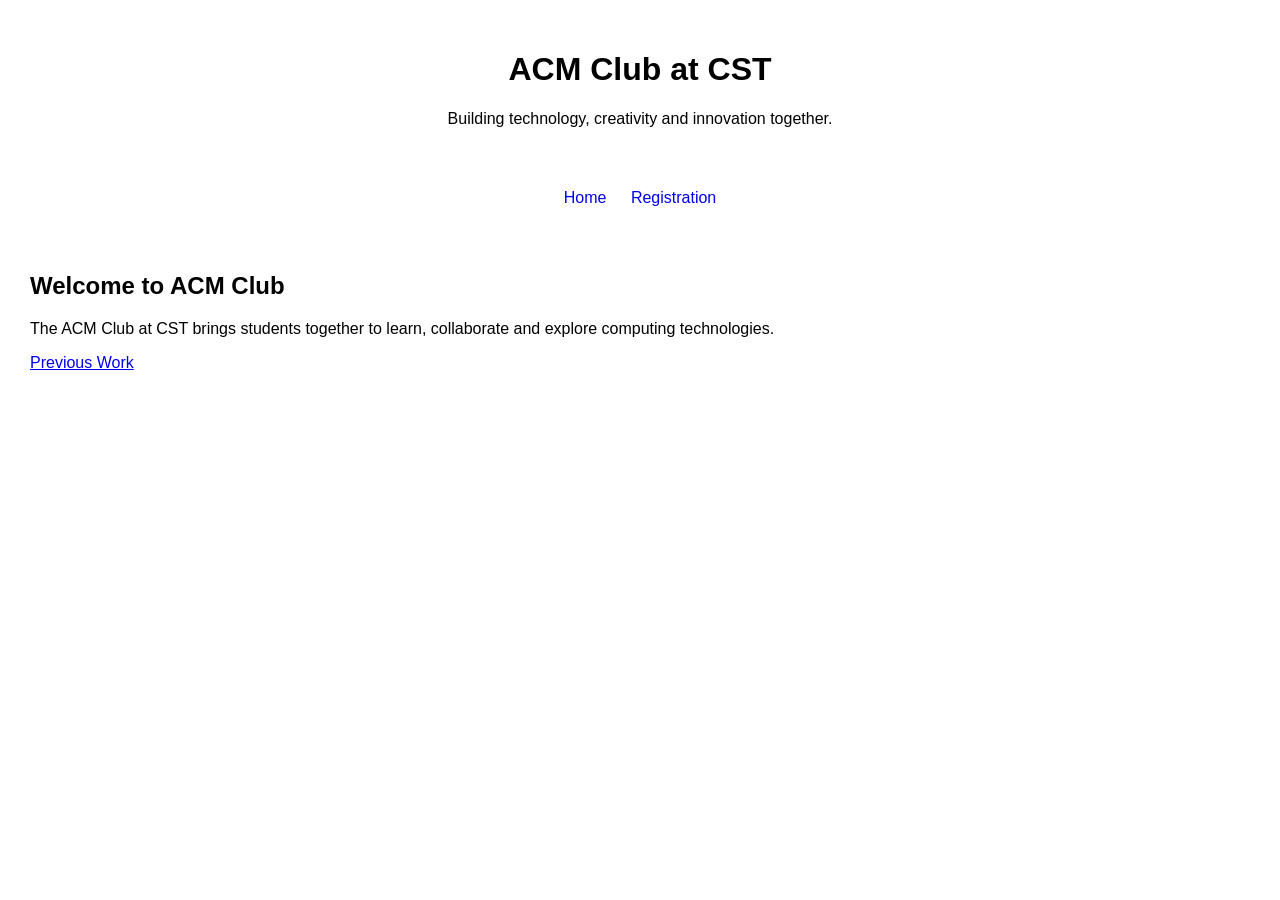
<file: index.html>
<!DOCTYPE html>
<html lang="en">
<head>
    <meta charset="UTF-8">
    <meta name="viewport" content="width=device-width, initial-scale=1.0">
    <title>ACM Club CST</title>
    <link rel="stylesheet" href="style.css">
</head>
<body>

    <header>
        <h1>ACM Club at CST</h1>
        <p>Building technology, creativity and innovation together.</p>
    </header>

    <nav>
        <a href="index.html">Home</a>
        <a href="registration.html">Registration</a>
    </nav>

    <main>
        <h2>Welcome to ACM Club</h2>
        <p>
            The ACM Club at CST brings students together to learn,
            collaborate and explore computing technologies.
        </p>
        <a href="previous-work.html">Previous Work</a>
    </main>

</body>
</html>
</file>
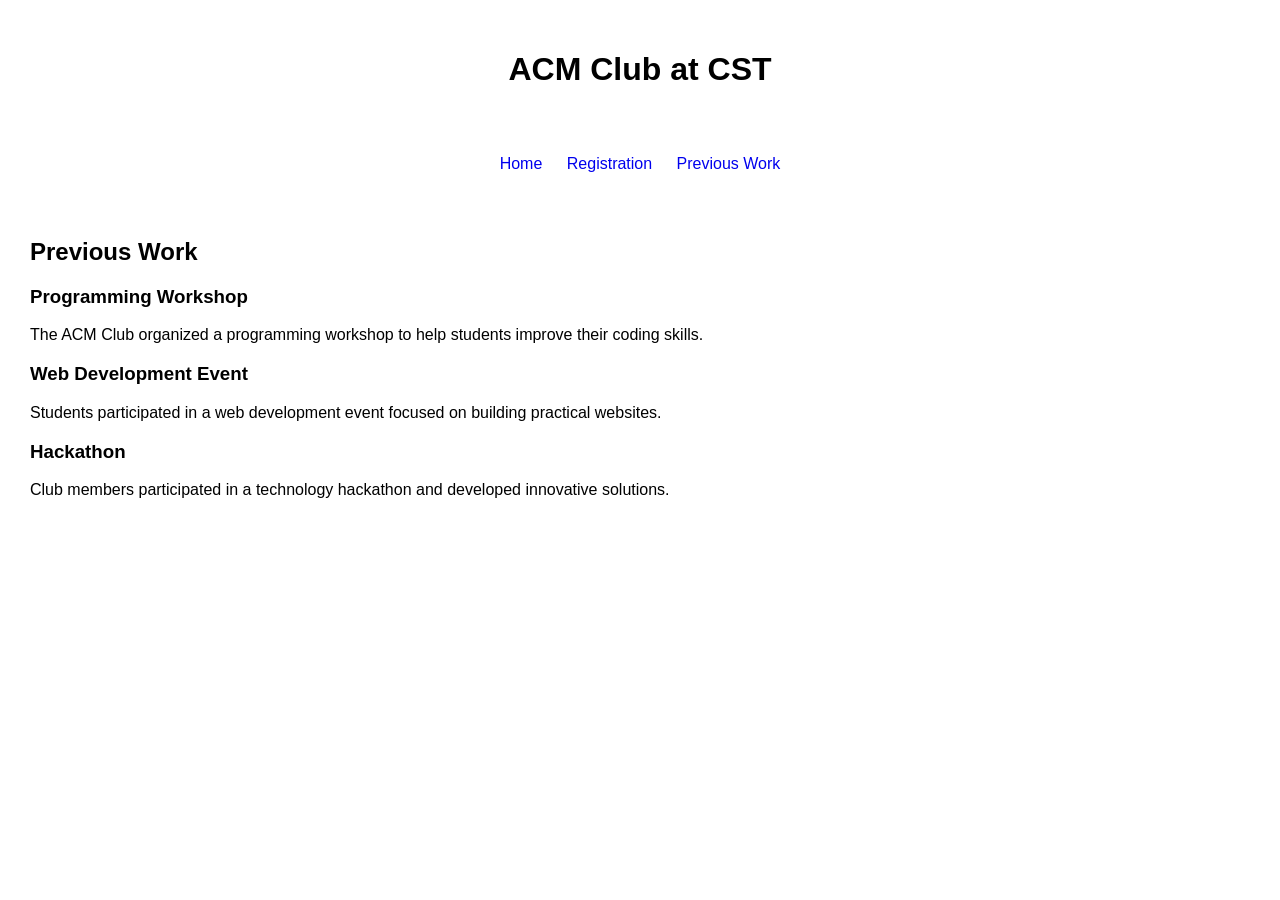
<file: previous-work.html>
<!DOCTYPE html>
<html lang="en">
<head>
    <meta charset="UTF-8">
    <meta name="viewport" content="width=device-width, initial-scale=1.0">
    <title>Previous Work - ACM Club CST</title>
    <link rel="stylesheet" href="style.css">
</head>
<body>

<header>
    <h1>ACM Club at CST</h1>
</header>

<nav>
    <a href="index.html">Home</a>
    <a href="registration.html">Registration</a>
    <a href="previous-work.html">Previous Work</a>
</nav>

<main>
    <h2>Previous Work</h2>

    <h3>Programming Workshop</h3>
    <p>
        The ACM Club organized a programming workshop
        to help students improve their coding skills.
    </p>

    <h3>Web Development Event</h3>
    <p>
        Students participated in a web development event
        focused on building practical websites.
    </p>

    <h3>Hackathon</h3>
    <p>
        Club members participated in a technology hackathon
        and developed innovative solutions.
    </p>
</main>

</body>
</html>
</file>
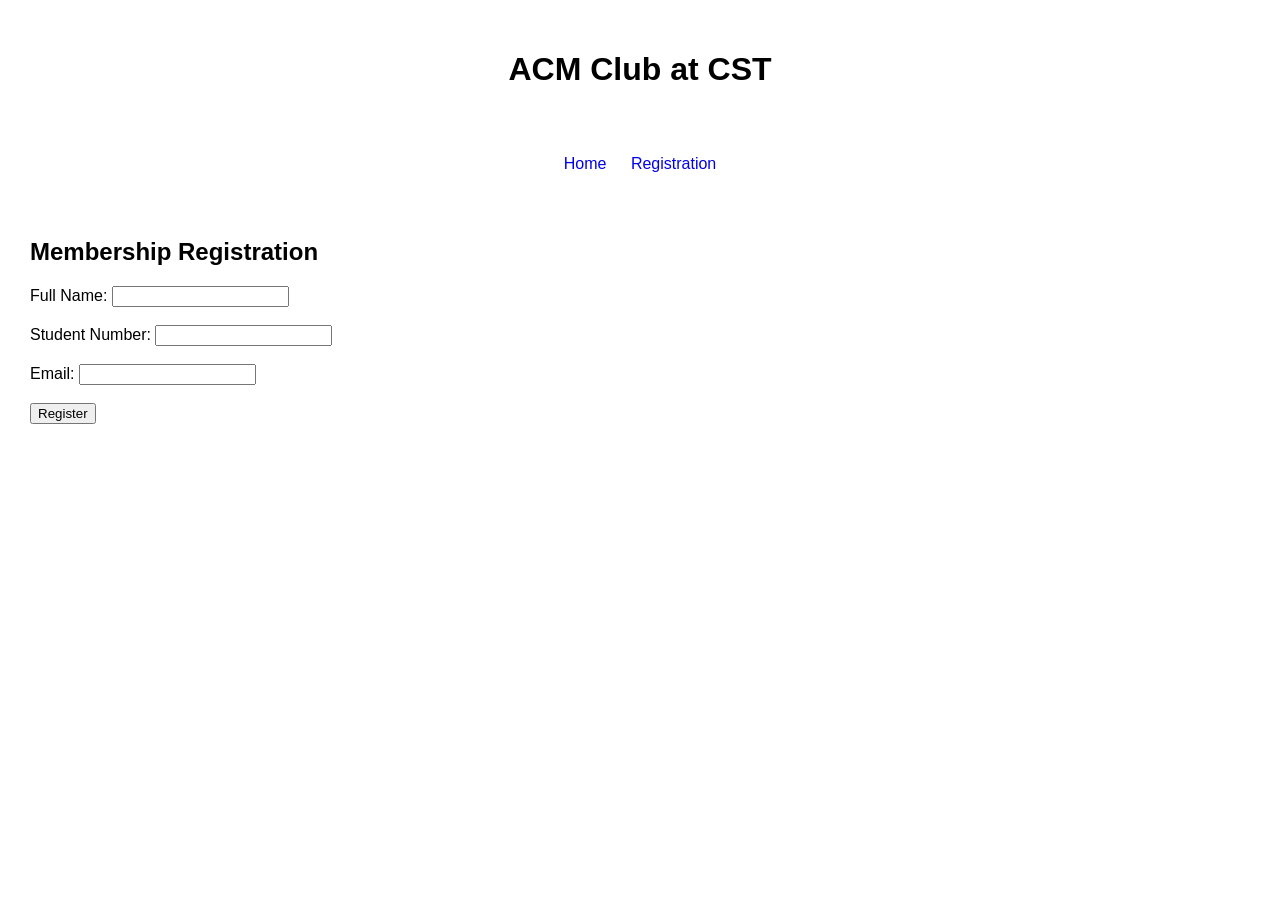
<file: registration.html>
<!DOCTYPE html>
<html lang="en">
<head>
    <meta charset="UTF-8">
    <meta name="viewport" content="width=device-width, initial-scale=1.0">
    <title>ACM Club - Registration</title>
    <link rel="stylesheet" href="style.css">
</head>
<body>

<header>
    <h1>ACM Club at CST</h1>
</header>

<nav>
    <a href="index.html">Home</a>
    <a href="registration.html">Registration</a>
</nav>

<main>
    <h2>Membership Registration</h2>

    <form>
        <label>Full Name:</label>
        <input type="text" name="name">

        <br><br>

        <label>Student Number:</label>
        <input type="text" name="student_number">

        <br><br>

        <label>Email:</label>
        <input type="email" name="email">

        <br><br>

        <button type="submit">Register</button>
    </form>
</main>

</body>
</html>
</file>
<file: style.css>
body {
    font-family: Arial, sans-serif;
    margin: 0;
    padding: 0;
}

header {
    padding: 30px;
    text-align: center;
}

nav {
    padding: 15px;
    text-align: center;
}

nav a {
    margin: 0 10px;
    text-decoration: none;
}

main {
    padding: 30px;
}
</file>
